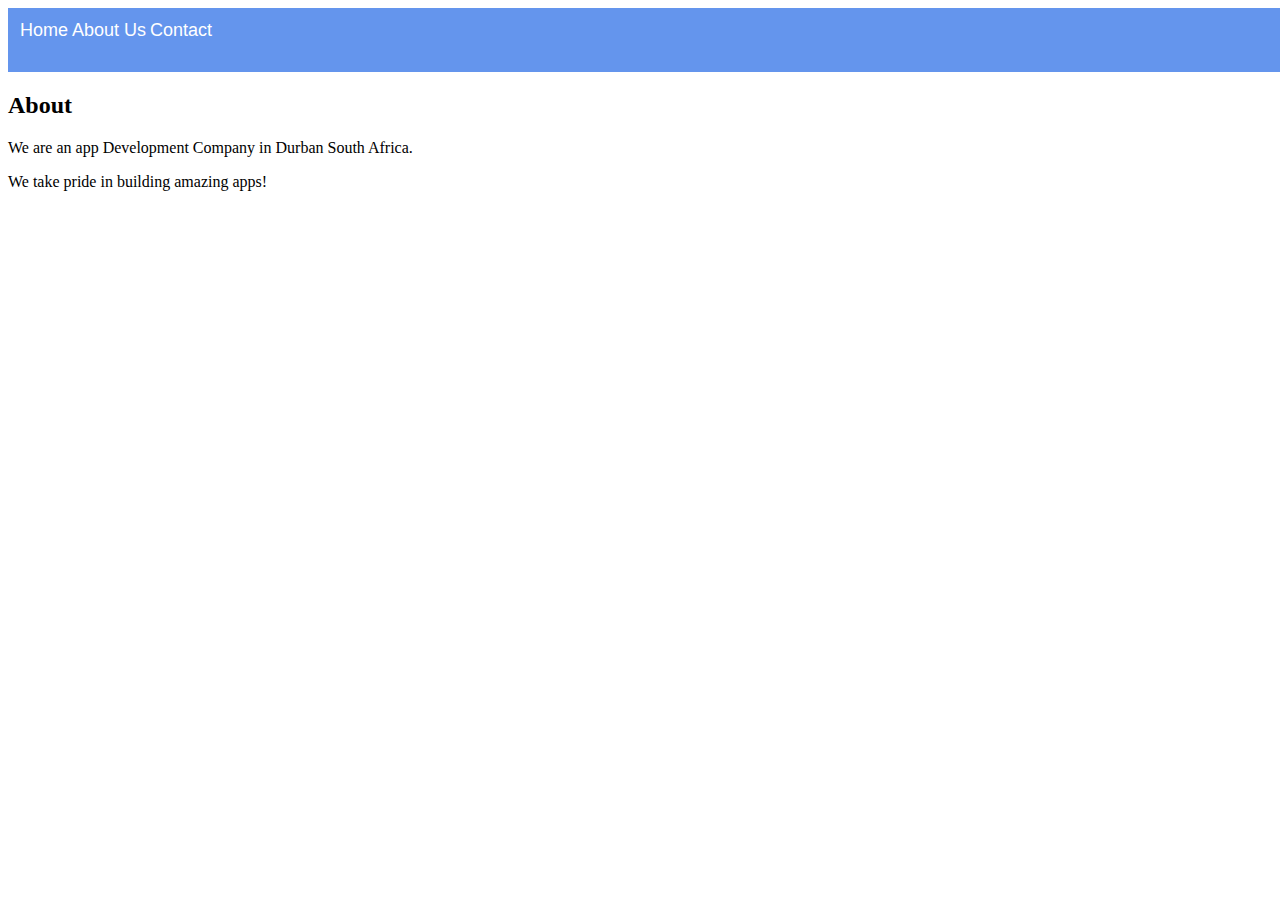
<file: about.html>
<!DOCTYPE html>
<html>
    <head>
        <link rel="stylesheet" href="style.css">
    </head>
    <body>
    <div id="menu">
        <a href="index.html">Home</a>
        <a href="about.html">About Us</a>
        <a href="contact.html">Contact</a>    
    </div>
        <h2>About</h2>
        <p>We are an app Development Company in Durban South Africa.</p>
        <p>We take pride in building amazing apps!</p>
    
    </body>
</html>
</file>
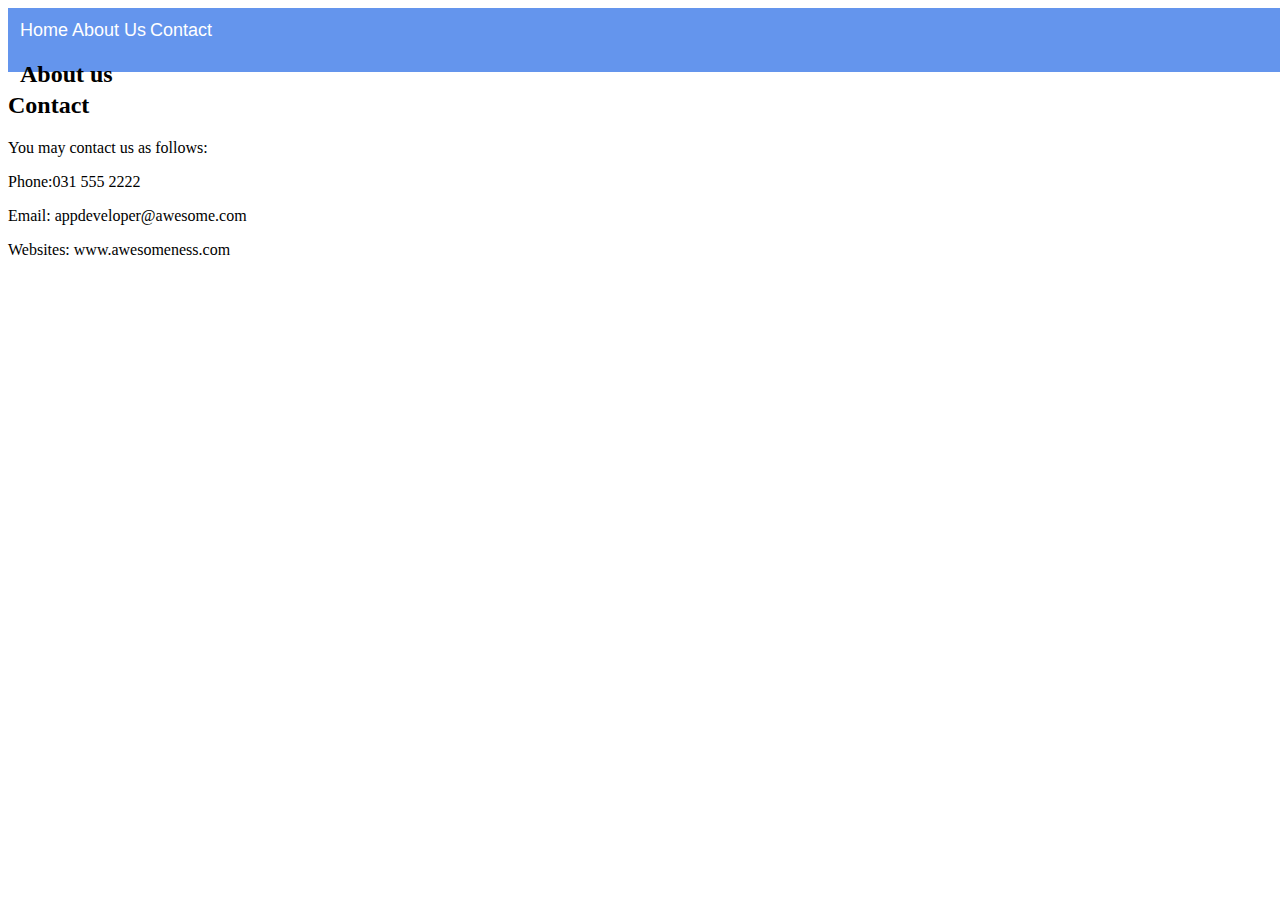
<file: contact.html>
<!DOCTYPE html>
<html>
    <head>
        <link rel="stylesheet" href="style.css">
    </head>
    <body>
    <div id="menu">
        <a href="index.html">Home</a>
        <a href="about.html">About Us</a>
        <a href="contact.html">Contact</a>    
        <h2>About us</h2>
    </div>
    <h2>Contact</h2>
    <p>You may contact us as follows:</p>
    <p>Phone:031 555 2222</p>
    <p>Email: appdeveloper@awesome.com</p> 
    <p>Websites: www.awesomeness.com</p>    
    
    </body>
</html>
</file>
<file: style.css>
.gallery img{
    width: 100%;
}

#menu{
    width:100%;
    height:40px;
    background-color: cornflowerblue;
    padding: 12px;
}

#menu a{
    color:#ffffff;
    font-family: Helvetica, sans-serif;
    font-size: 18px;
    text-decoration: none;
    
    pedding-left: 20px;
    pedding-right: 20px;
}

#menu a:hover{
    color: #5077bd;
}
</file>
